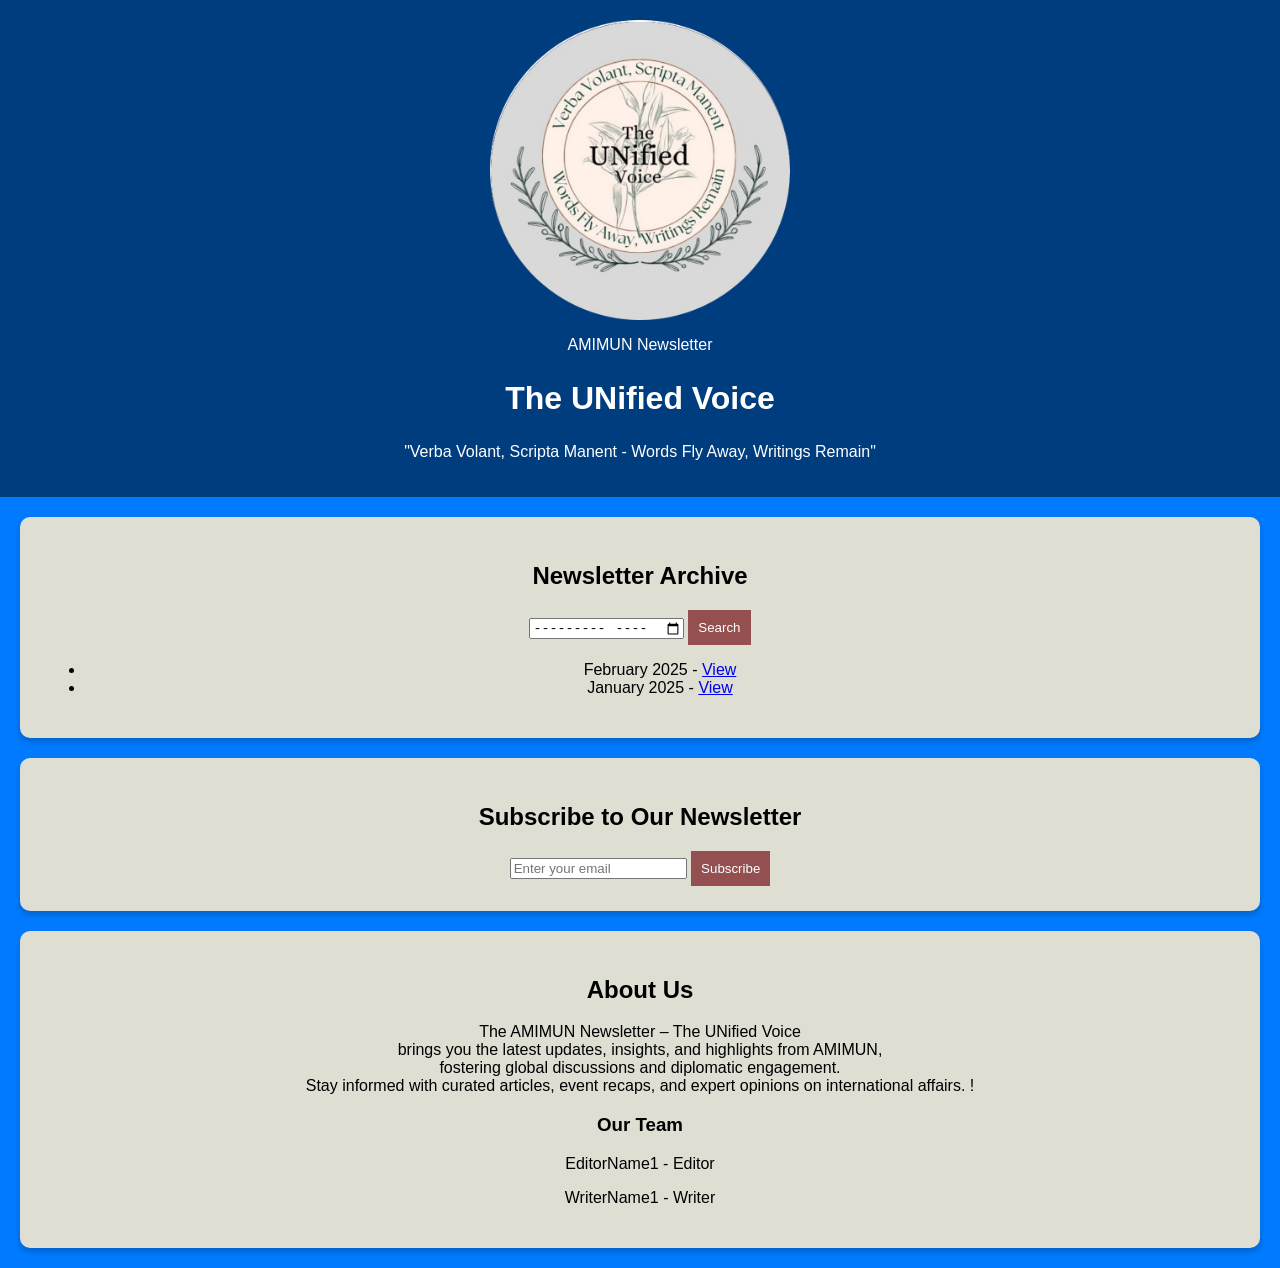
<file: AMIMUN NEWSLETTER- WEBSITE/main.html>
<!DOCTYPE html>
<html lang="en">
<head>
    <meta charset="UTF-8">
    <meta name="viewport" content="width=device-width, initial-scale=1.0">
    <title>Club Newsletter</title>
    <link rel="stylesheet" href="sup.css">
</head>
<body>
    <header>
        <img src="newsLetterLogo_UNifiedVoice.png" alt="Club Logo" class="logo">
        <p>AMIMUN Newsletter</p>
        <h1>The UNified Voice</h1>
        <p>"Verba Volant, Scripta Manent - Words Fly Away, Writings Remain"</p>
    </header>

    <div class="container archive-section">
        <h2>Newsletter Archive</h2>
        <input type="month" id="searchMonth">
        <button onclick="searchArchive()">Search</button>
        <ul>
            <li>February 2025 - <a href="#">View</a></li>
            <li>January 2025 - <a href="#">View</a></li>
        </ul>
    </div>

    <div class="container form-section">
        <h2>Subscribe to Our Newsletter</h2>
        <form>
            <input type="email" placeholder="Enter your email" required>
            <button type="submit">Subscribe</button>
        </form>
    </div>

    <div class="container about-section">
        <h2>About Us</h2>
        <p>The AMIMUN Newsletter – The UNified Voice<br> brings you the latest updates, insights, and highlights from AMIMUN,<br> fostering global discussions and diplomatic engagement.<br> Stay informed with curated articles, event recaps, and expert opinions on international affairs.







            !</p>
        <h3>Our Team</h3>
        <p>EditorName1 - Editor</p>
        <p>WriterName1 - Writer</p>
    </div>

    <script src="back.js"></script>
</body>
</html>
</file>
<file: AMIMUN NEWSLETTER- WEBSITE/sup.css>
body {
    font-family: Arial, sans-serif;
    text-align: center;
    margin: 0;
    padding: 0;
    background-color: #007bff;
    color: white;
}

header {
    background: rgba(0, 0, 0, 0.5);
    padding: 20px;
    display: flex;
    flex-direction: column;
    align-items: center;
    justify-content: center;
    text-align: center;
}

header h1 {
    text-align: center;
    margin: 10px 0;
}

.logo {
    width: 300px;
    height: auto;
    display: block;
    margin: 0 auto;
}

.container {
    padding: 25px;
    background: rgb(222, 222, 211);
    color: black;
    margin: 20px;
    border-radius: 10px;
    box-shadow: 0px 4px 6px rgba(0, 0, 0, 0.2);
}

button {
    background-color: #945050;
    color: white;
    padding: 10px;
    border: black;
    cursor: pointer;
}

button:hover {
    background-color: #003d82;
}
</file>
